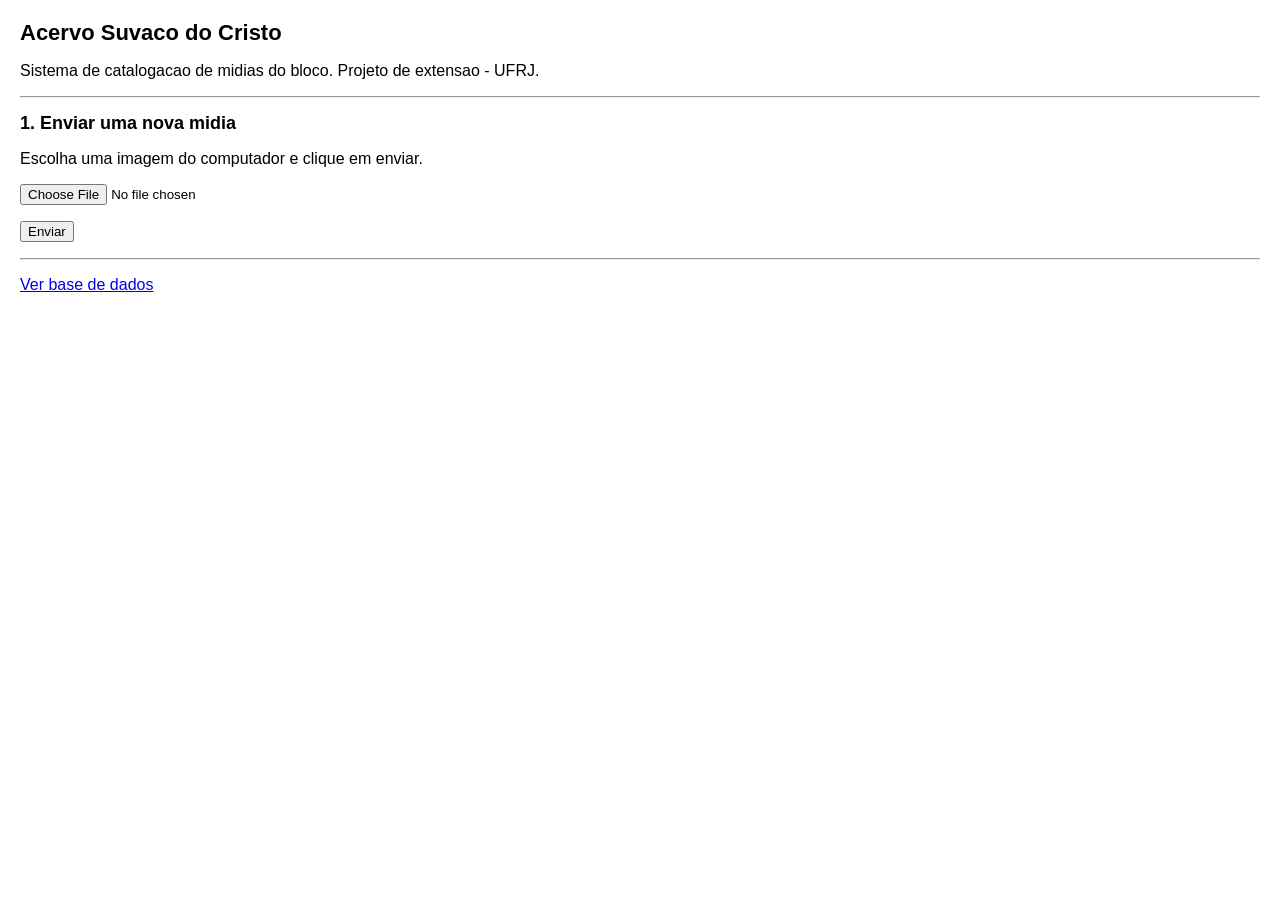
<file: frontend/index.html>
<!DOCTYPE html>
<html lang="pt-br">

<head>
<meta charset="utf-8">
<title>Acervo Suvaco do Cristo</title>
<link rel="stylesheet" href="style.css">
</head>

<body>

<h1>Acervo Suvaco do Cristo</h1>

<p>Sistema de catalogacao de midias do bloco. Projeto de extensao - UFRJ.</p>

<hr>

<h2>1. Enviar uma nova midia</h2>

<p>Escolha uma imagem do computador e clique em enviar.</p>

<p>
  <input type="file" id="arquivo" accept=".jpg,.jpeg,.png,.bmp">
</p>

<p>
  <button onclick="enviar()">Enviar</button>
</p>

<p id="status"></p>

<hr>

<p>
  <a href="banco.html">Ver base de dados</a>
</p>

<script>
// Leva a imagem escolhida até a proxima pagina.
// Aí além da imagem, ja passamos o que da para descobrir sem o backend:
// nome, formato, tamanho em Kb e as dimensoes em pixels, por exemplo.
// Seriam 4 campos da planilha que a extensao preenche a mao hoje.
// --------------------------
// QUANDO O BACKEND ESTIVER LIGADO:
// Ai sim ao inves de ler o arquivo aqui, esta funcao vai mandar ele para o Python
// (a funcao "verificar_midia" do "duplicatas.py") com um fetch, e a resposta
// ja vem com a checagem de duplicata e os campos sugeridos.

function enviar() {
  var arquivo = document.getElementById("arquivo").files[0];
  var aviso = document.getElementById("status");

  if (!arquivo) {
    aviso.innerHTML = "Escolha uma imagem primeiro.";
    return;
  }

  var leitor = new FileReader();

  leitor.onload = function () {
    // Imagem grande nao cabe no sessionStorage (o limite e uns 5 MB), por
    // isso o try/catch: se nao couber, a tela 2 abre sem a previa.
    try {
      sessionStorage.setItem("imagem", leitor.result);
    } catch (e) {
      sessionStorage.removeItem("imagem");
    }

    // Descobre largura e altura carregando a imagem na memoria
    var img = new Image();
    img.onload = function () {
      var dados = {
        arquivo: arquivo.name,
        tipo_arquivo: "imagem",
        formato: arquivo.name.split(".").pop().toLowerCase(),
        tamanho_kb: Math.round(arquivo.size / 1024),
        largura_px: img.width,
        altura_px: img.height
      };
      sessionStorage.setItem("dados", JSON.stringify(dados));
      window.location = "metadados.html";
    };
    img.src = leitor.result;
  };

  leitor.readAsDataURL(arquivo);
}
</script>

</body>

</html>
</file>
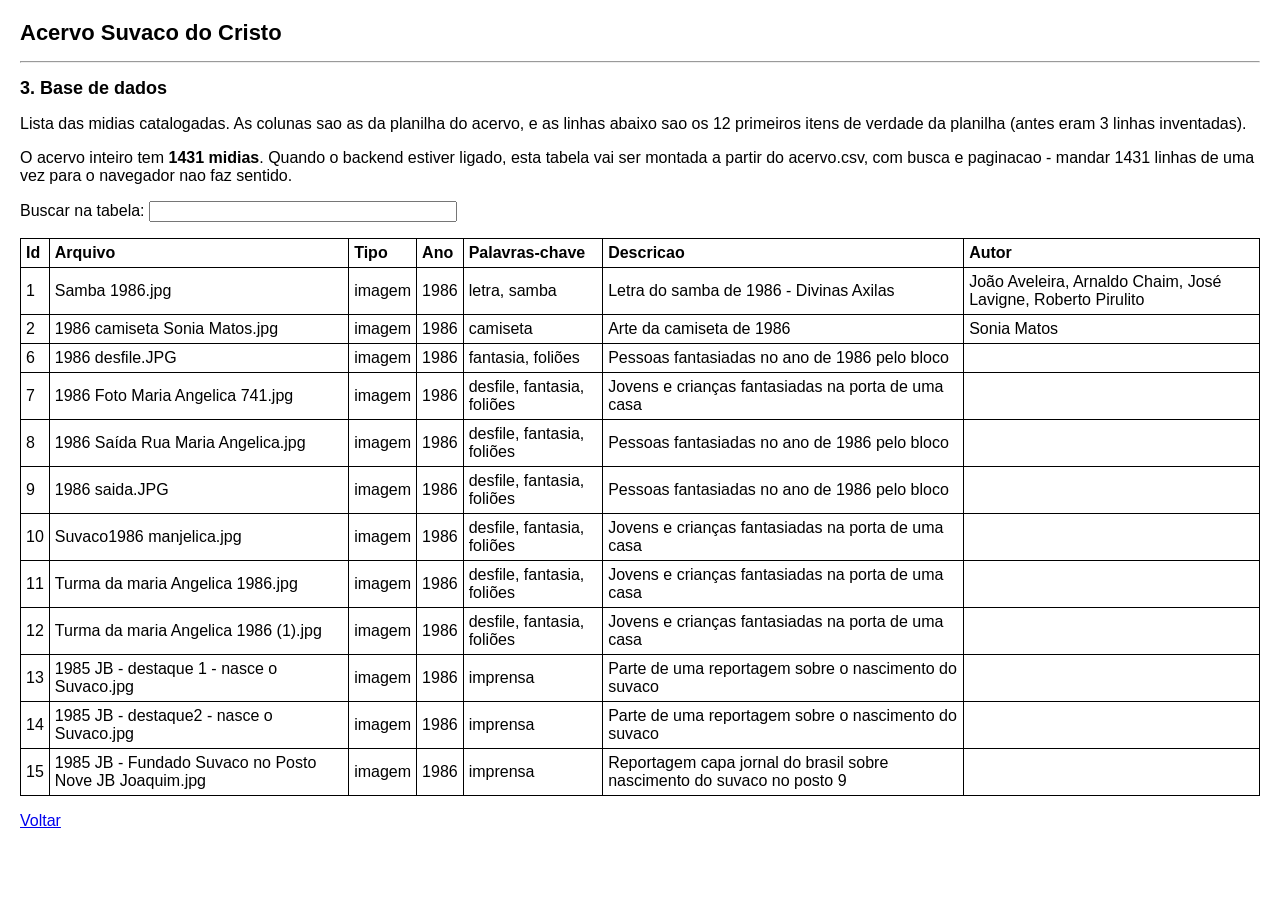
<file: frontend/banco.html>
<!DOCTYPE html>
<html lang="pt-br">

<head>
<meta charset="utf-8">
<title>Base de dados</title>
<link rel="stylesheet" href="style.css">
</head>

<body>

<h1>Acervo Suvaco do Cristo</h1>

<hr>

<h2>3. Base de dados</h2>

<p>Lista das midias catalogadas. As colunas sao as da planilha do acervo,
e as linhas abaixo sao os 12 primeiros itens de verdade da planilha (antes
eram 3 linhas inventadas).</p>

<p>O acervo inteiro tem <b>1431 midias</b>. Quando o backend estiver ligado,
esta tabela vai ser montada a partir do acervo.csv, com busca e paginacao -
mandar 1431 linhas de uma vez para o navegador nao faz sentido.</p>

<p>
  Buscar na tabela: <input type="text" id="busca" onkeyup="filtrar()">
</p>

<table id="tabela">

  <tr>
    <th>Id</th>
    <th>Arquivo</th>
    <th>Tipo</th>
    <th>Ano</th>
    <th>Palavras-chave</th>
    <th>Descricao</th>
    <th>Autor</th>
  </tr>

  <tr>
    <td>1</td>
    <td>Samba 1986.jpg</td>
    <td>imagem</td>
    <td>1986</td>
    <td>letra, samba</td>
    <td>Letra do samba de 1986 - Divinas Axilas</td>
    <td>João Aveleira, Arnaldo Chaim, José Lavigne, Roberto Pirulito</td>
  </tr>
  <tr>
    <td>2</td>
    <td>1986 camiseta Sonia Matos.jpg</td>
    <td>imagem</td>
    <td>1986</td>
    <td>camiseta</td>
    <td>Arte da camiseta de 1986</td>
    <td>Sonia Matos</td>
  </tr>
  <tr>
    <td>6</td>
    <td>1986 desfile.JPG</td>
    <td>imagem</td>
    <td>1986</td>
    <td>fantasia, foliões</td>
    <td>Pessoas fantasiadas no ano de 1986 pelo bloco</td>
    <td></td>
  </tr>
  <tr>
    <td>7</td>
    <td>1986 Foto Maria Angelica 741.jpg</td>
    <td>imagem</td>
    <td>1986</td>
    <td>desfile, fantasia, foliões</td>
    <td>Jovens e crianças fantasiadas na porta de uma casa</td>
    <td></td>
  </tr>
  <tr>
    <td>8</td>
    <td>1986 Saída Rua Maria Angelica.jpg</td>
    <td>imagem</td>
    <td>1986</td>
    <td>desfile, fantasia, foliões</td>
    <td>Pessoas fantasiadas no ano de 1986 pelo bloco</td>
    <td></td>
  </tr>
  <tr>
    <td>9</td>
    <td>1986 saida.JPG</td>
    <td>imagem</td>
    <td>1986</td>
    <td>desfile, fantasia, foliões</td>
    <td>Pessoas fantasiadas no ano de 1986 pelo bloco</td>
    <td></td>
  </tr>
  <tr>
    <td>10</td>
    <td>Suvaco1986 manjelica.jpg</td>
    <td>imagem</td>
    <td>1986</td>
    <td>desfile, fantasia, foliões</td>
    <td>Jovens e crianças fantasiadas na porta de uma casa</td>
    <td></td>
  </tr>
  <tr>
    <td>11</td>
    <td>Turma da maria Angelica 1986.jpg</td>
    <td>imagem</td>
    <td>1986</td>
    <td>desfile, fantasia, foliões</td>
    <td>Jovens e crianças fantasiadas na porta de uma casa</td>
    <td></td>
  </tr>
  <tr>
    <td>12</td>
    <td>Turma da maria Angelica 1986 (1).jpg</td>
    <td>imagem</td>
    <td>1986</td>
    <td>desfile, fantasia, foliões</td>
    <td>Jovens e crianças fantasiadas na porta de uma casa</td>
    <td></td>
  </tr>
  <tr>
    <td>13</td>
    <td>1985 JB - destaque 1 - nasce o Suvaco.jpg</td>
    <td>imagem</td>
    <td>1986</td>
    <td>imprensa</td>
    <td>Parte de uma reportagem sobre o nascimento do suvaco</td>
    <td></td>
  </tr>
  <tr>
    <td>14</td>
    <td>1985 JB - destaque2 - nasce o Suvaco.jpg</td>
    <td>imagem</td>
    <td>1986</td>
    <td>imprensa</td>
    <td>Parte de uma reportagem sobre o nascimento do suvaco</td>
    <td></td>
  </tr>
  <tr>
    <td>15</td>
    <td>1985 JB - Fundado Suvaco no Posto Nove JB Joaquim.jpg</td>
    <td>imagem</td>
    <td>1986</td>
    <td>imprensa</td>
    <td>Reportagem capa jornal do brasil sobre nascimento do suvaco no posto 9</td>
    <td></td>
  </tr>

</table>

<p id="status"></p>

<p>
  <a href="index.html">Voltar</a>
</p>

<script>
// Filtro simples: esconde as linhas que nao tem o texto digitado.
// Fiz pensando só nas linhas que estao na pagina; a ideia é que a busca
// de verdade, no acervo inteiro, seja feita no Python quando o backend
// estiver ligado.

function filtrar() {
  var procurado = document.getElementById("busca").value.toLowerCase();
  var tabela = document.getElementById("tabela");
  var visiveis = 0;

  // comeca em 1 para nao mexer no cabecalho
  for (var i = 1; i < tabela.rows.length; i++) {
    var linha = tabela.rows[i];
    var texto = linha.textContent.toLowerCase();

    if (texto.indexOf(procurado) >= 0) {
      linha.style.display = "";
      visiveis++;
    } else {
      linha.style.display = "none";
    }
  }

  document.getElementById("status").innerHTML =
    "Mostrando " + visiveis + " de " + (tabela.rows.length - 1) + " linhas.";
}
</script>

</body>

</html>
</file>
<file: frontend/style.css>
body {
  font-family: Arial, sans-serif;
  margin: 20px;
  background-color: #ffffff;
  color: #000000;
}

h1 {
  font-size: 22px;
}

h2 {
  font-size: 18px;
}

table {
  border-collapse: collapse;
  margin-bottom: 10px;
}

td, th {
  border: 1px solid #000000;
  padding: 5px;
  text-align: left;
}

input[type=text] {
  width: 300px;
}

textarea {
  width: 300px;
  height: 60px;
}

img {
  border: 1px solid #000000;
  max-width: 400px;
}

.aviso {
  border: 1px solid #000000;
  padding: 8px;
  max-width: 600px;
}

/* marca os campos que o sistema preencheu copiando da imagem parecida */
.sugerido {
  font-size: 12px;
}

/* deixa as palavras-chave alinhadas em colunas.
   o "white-space: nowrap" evita que, por exemplo, os termos "estandarte/bandeira" e
   "serpentina de ouro" quebrem em duas linhas e desalinhem a grade */
label {
  display: inline-block;
  width: 175px;
  white-space: nowrap;
  vertical-align: top;
}

/* a caixa das palavras-chave: largura escolhida para caber 4 por linha */
#palavrasChave {
  max-width: 740px;
}

/* caixa que mostra o que seria gravado ao salvar */
pre {
  border: 1px solid #000000;
  padding: 8px;
  max-width: 600px;
  overflow-x: auto;
  font-size: 12px;
}
</file>
